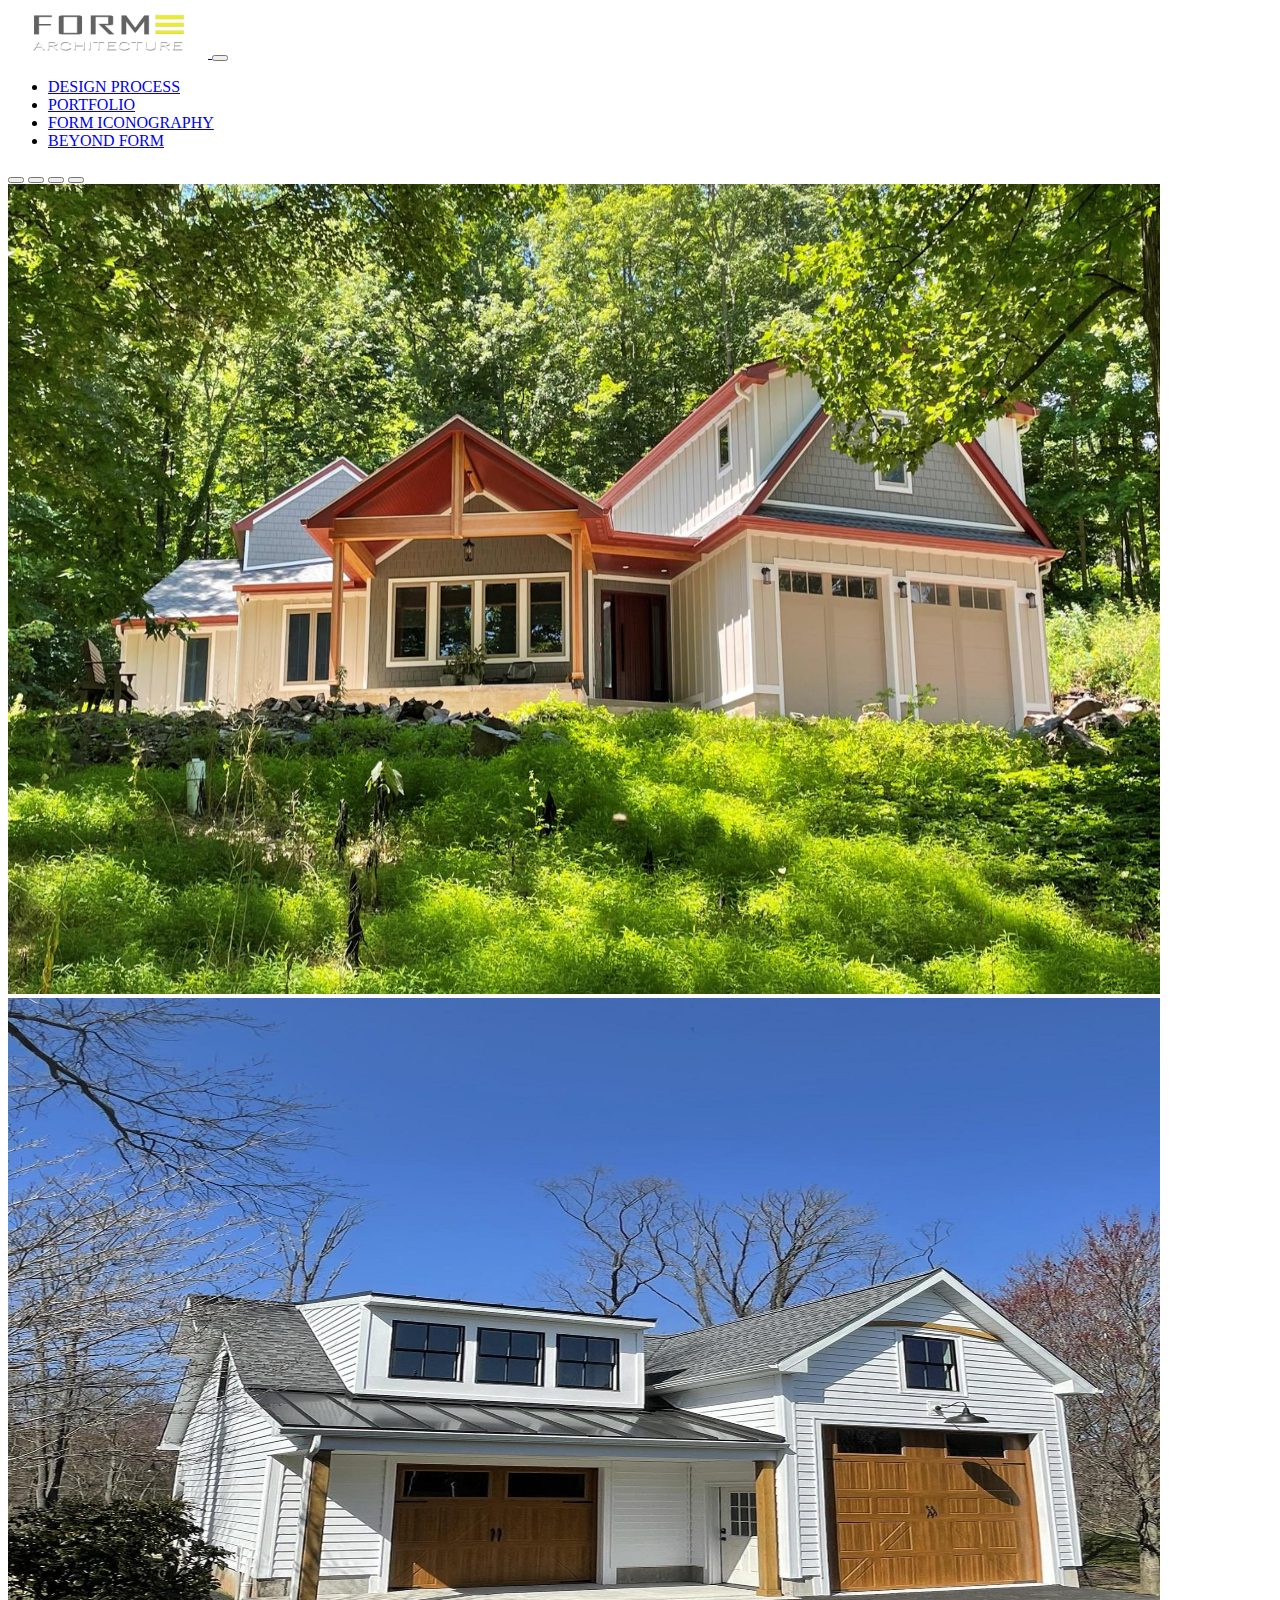
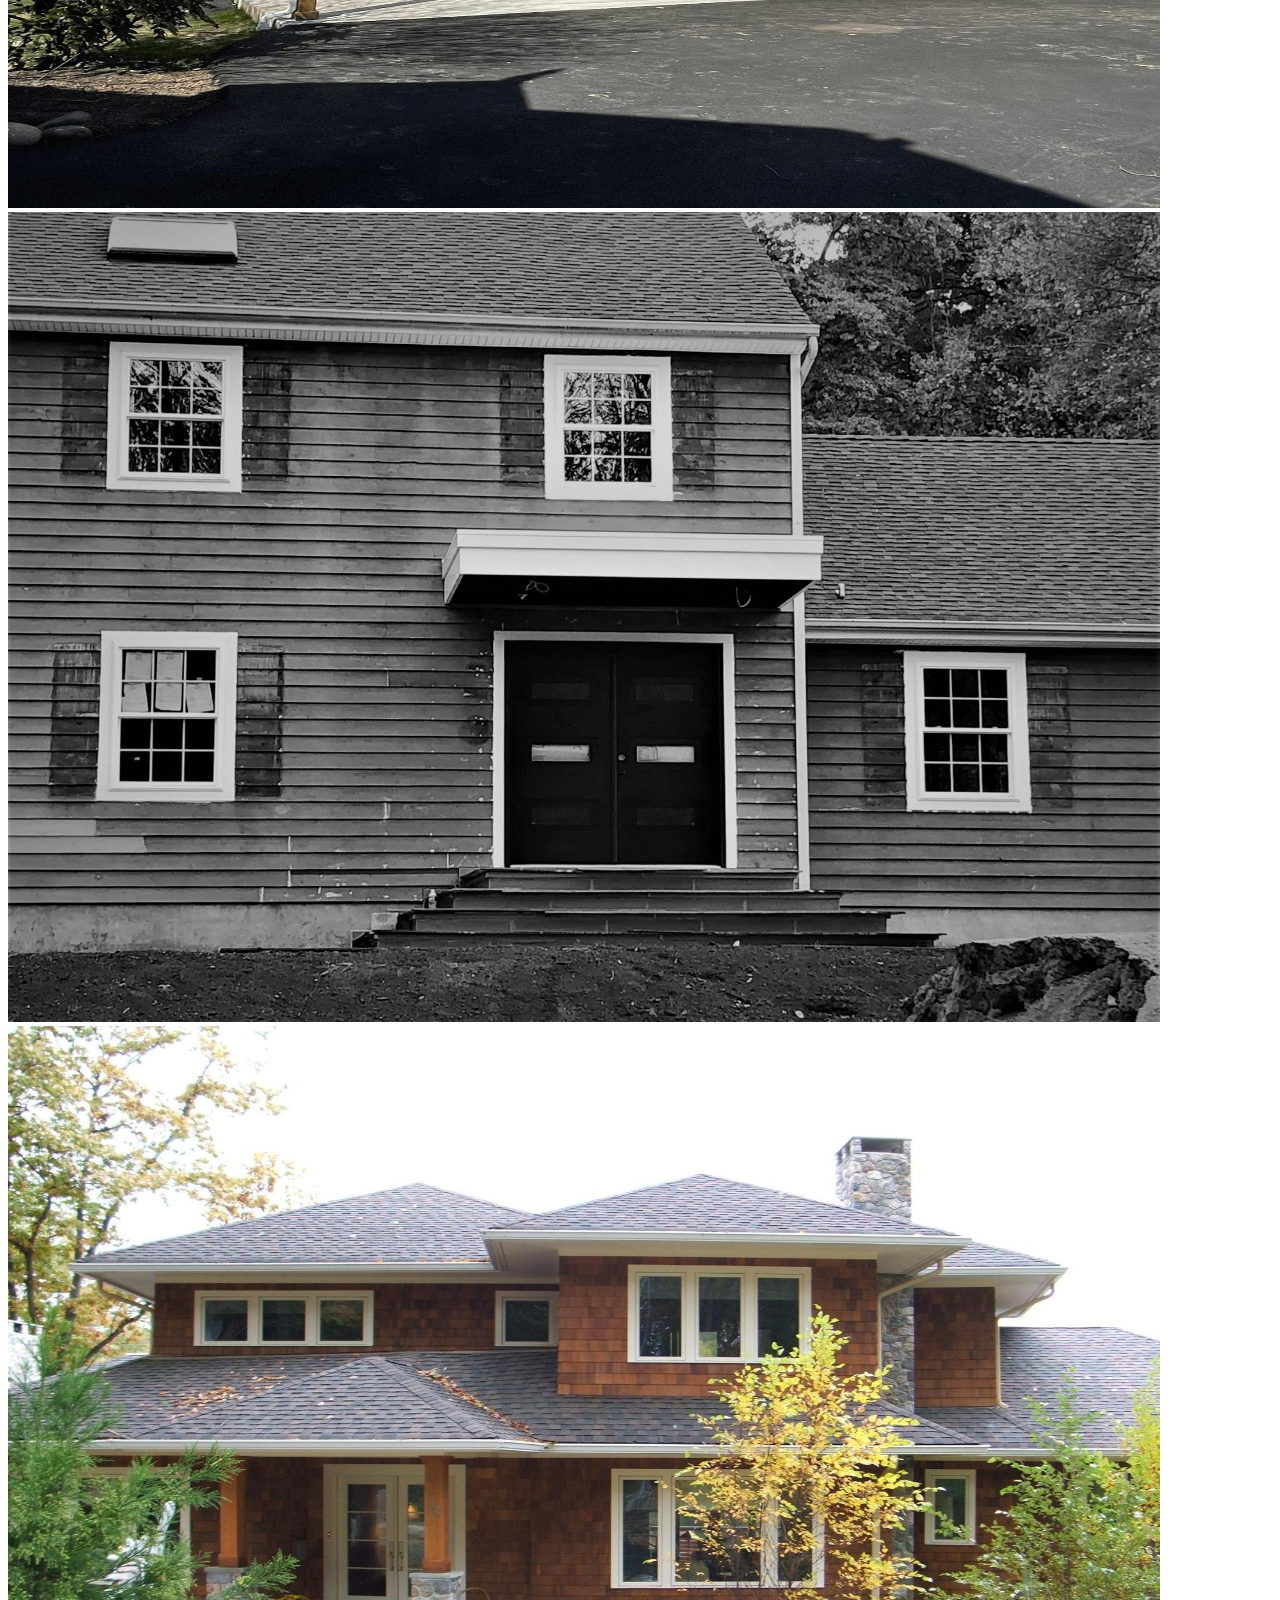
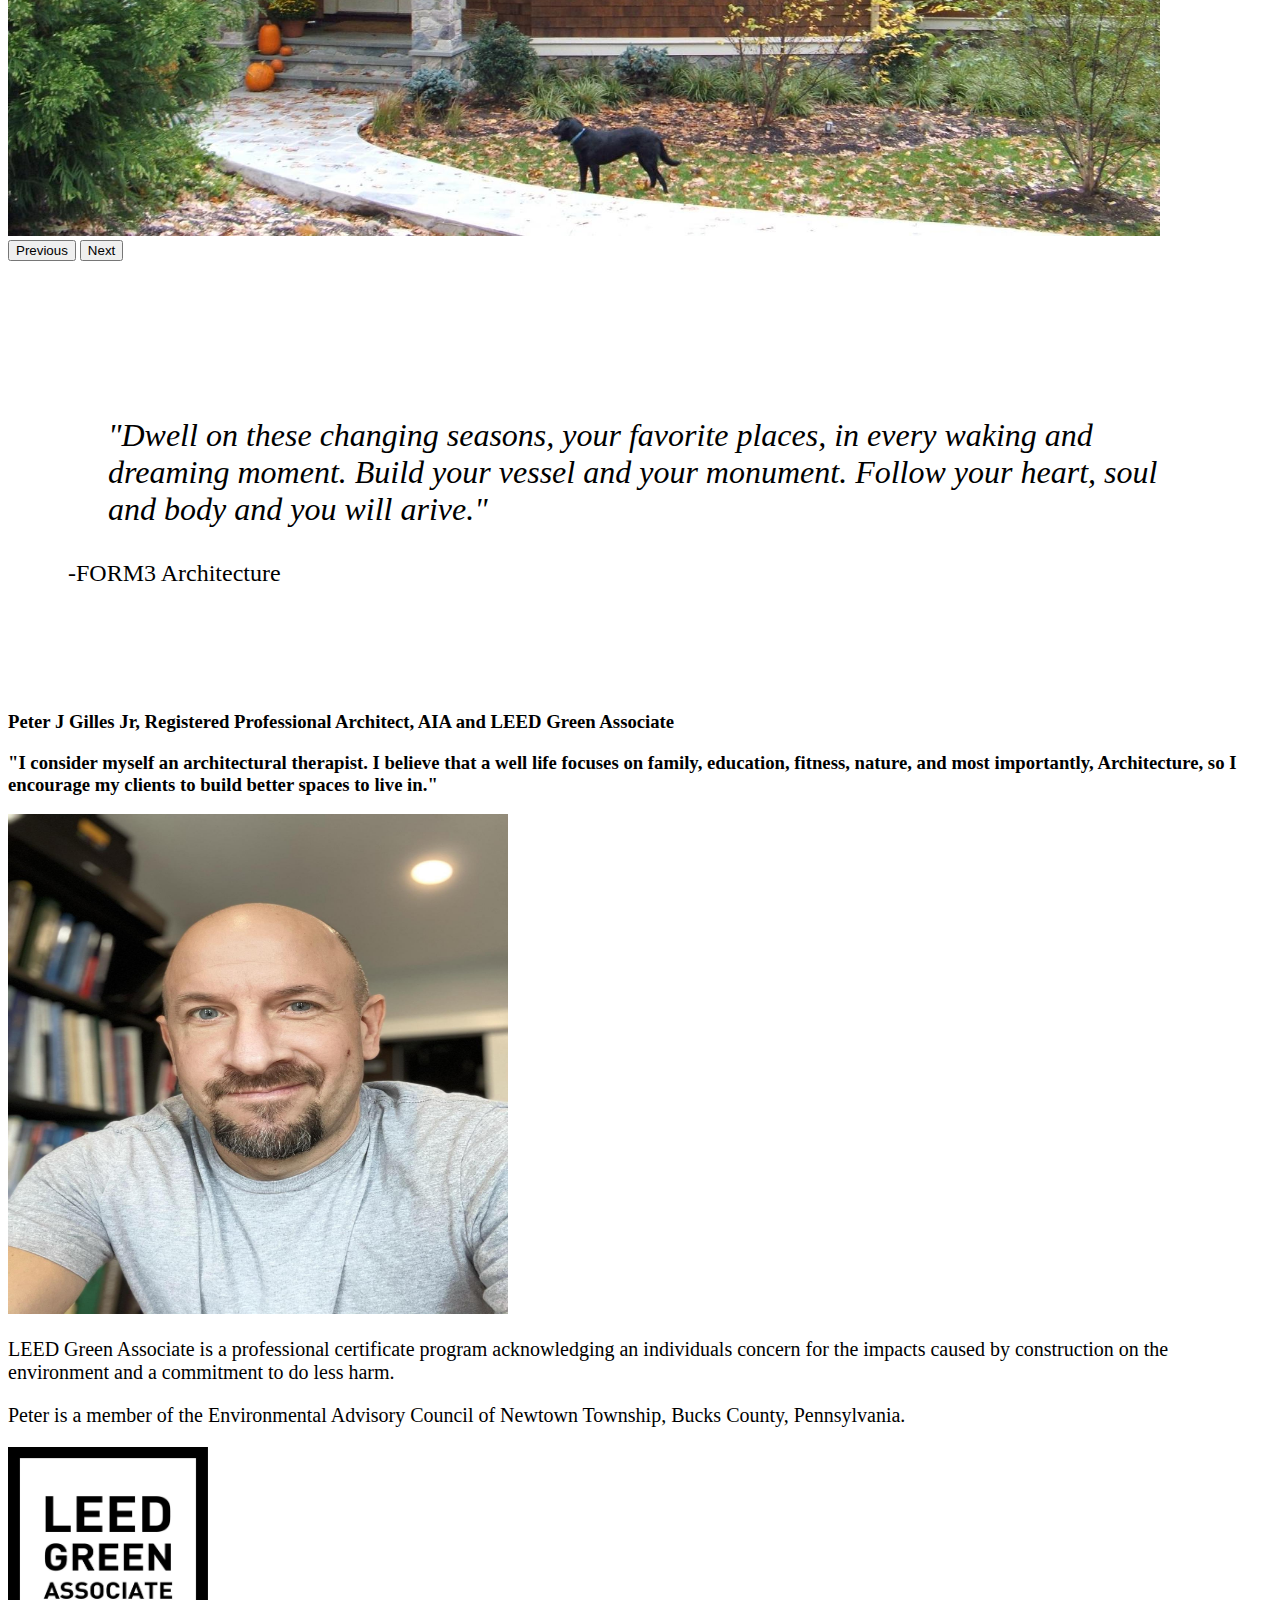
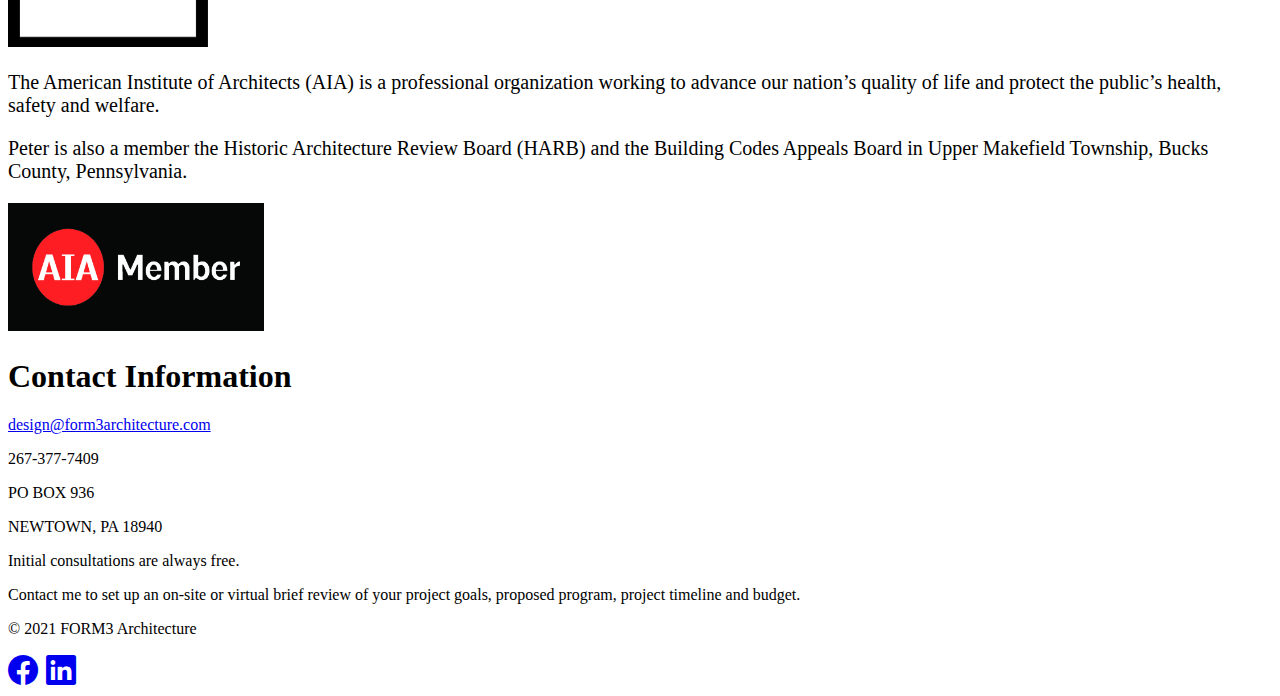
<file: public/index.html>
<!DOCTYPE html>
<html lang="en" dir="ltr">
  <head>
    <meta charset="utf-8">
    <meta name="viewport" content="width=device-width, initial-scale=1, shrink-to-fit=no">
    <title>Form 3 Architecture - Home</title>
    <link rel="stylesheet" href="https://cdn.jsdelivr.net/npm/bootstrap@5.1.0/dist/css/bootstrap.min.css" integrity="sha384-KyZXEAg3QhqLMpG8r+8fhAXLRk2vvoC2f3B09zVXn8CA5QIVfZOJ3BCsw2P0p/We" crossorigin="anonymous">
    <link href="css/style.css" rel="stylesheet">
    <link rel="stylesheet" href="https://cdn.jsdelivr.net/npm/bootstrap-icons@1.5.0/font/bootstrap-icons.css">
  </head>
  <body>
    <script src="https://cdn.jsdelivr.net/npm/bootstrap@5.1.0/dist/js/bootstrap.bundle.min.js" integrity="sha384-U1DAWAznBHeqEIlVSCgzq+c9gqGAJn5c/t99JyeKa9xxaYpSvHU5awsuZVVFIhvj" crossorigin="anonymous"></script>
    <nav class="navbar navbar-expand-lg navbar-light">
      <div class="container-fluid">
        <a class="navbar-brand" href="index.html">
          <img src="images/647022bc-08ae-4358-b4b3-564636f7c722.jpg" width="200" height="50">
        </a>
        <button class="navbar-toggler" type="button" data-bs-toggle="collapse" data-bs-target="#navbarSupportedContent" aria-controls="navbarSupportedContent" aria-expanded="false" aria-label="Toggle navigation">
          <span class="navbar-toggler-icon"></span>
        </button>
        <div class="collapse navbar-collapse" id="navbarSupportedContent">
          <ul class="navbar-nav me-auto mb-2 mb-lg-0 fw-normal">
            <li class="nav-item">
              <a class="nav-link" href="design-process.html">DESIGN PROCESS</a>
            </li>
            <li class="nav-item">
              <a class="nav-link" href="portfolio.html">PORTFOLIO</a>
            </li>
            <li class="nav-item">
              <a class="nav-link" href="form-iconography.html">FORM ICONOGRAPHY</a>
            </li>
            <li class="nav-item">
              <a class="nav-link" href="beyond-form.html">BEYOND FORM</a>
            </li>
          </ul>
        </div>
      </div>
    </nav>

    <div id="housecarousel" class="carousel slide" data-bs-ride="carousel">
      <div class="carousel-indicators">
        <button type="button" data-bs-target="#housecarousel" data-bs-slide-to="0" class="active" aria-current="true" aria-label="Slide 1"></button>
        <button type="button" data-bs-target="#housecarousel" data-bs-slide-to="1" aria-label="Slide 2"></button>
        <button type="button" data-bs-target="#housecarousel" data-bs-slide-to="2" aria-label="Slide 3"></button>
        <button type="button" data-bs-target="#housecarousel" data-bs-slide-to="3" aria-label="Slide 4"></button>
      </div>
      <div class="carousel-inner">
        <div class="carousel-item active">
          <img src="images/302beea2-f1df-413f-a464-4711bafa70a0.jpg" class="d-block w-100">
        </div>
        <div class="carousel-item">
          <img src="images/1447fa6b-8000-45db-8347-b7cd7a0ed27e.jpg" class="d-block w-100">
        </div>
        <div class="carousel-item">
          <img src="images/04cf8790-bcb1-422b-825f-96189bfdd06a.jpg" class="d-block w-100">
        </div>
        <div class="carousel-item">
          <img src="images/d1927451-59d9-412d-a7b4-674359ae37cd.jpg" class="d-block w-100">
        </div>
      </div>
      <button class="carousel-control-prev" type="button" data-bs-target="#housecarousel" data-bs-slide="prev">
        <span class="carousel-control-prev-icon" aria-hidden="true"></span>
        <span class="visually-hidden">Previous</span>
      </button>
      <button class="carousel-control-next" type="button" data-bs-target="#housecarousel" data-bs-slide="next">
        <span class="carousel-control-next-icon" aria-hidden="true"></span>
        <span class="visually-hidden">Next</span>
      </button>
    </div>

    <figure class="text-center text-dark" id="opening-paragraph">
      <blockquote class="blockquote" style="font-size: 2rem;">
        <p><em>
          "Dwell on these changing seasons, your favorite places, in every waking and dreaming moment. Build your vessel and your monument. Follow your heart, soul and body and you will arive."
        </em></p>
      </blockquote
      <figcaption class="blockquote-footer">
        -FORM3 Architecture
      </figcaption>
    </figure>

    <div class="container-fluid bg-dark text-center p-4 align-middle text-light" id="bio">
      <div class="row p-4">
        <div class="col">
          <h3 class="p-4">
            Peter J Gilles Jr, Registered Professional Architect, AIA and LEED Green Associate
          </h3>
          <h3 class="p-4">
            "I consider myself an architectural therapist. I believe that a well life focuses on family, education, fitness, nature, and most importantly, Architecture, so I encourage my clients to build better spaces to live in."
          </h3>
        </div>
        <div class="col">
          <img src="images/7b65d4db-c2c8-40c3-8806-51040471d82a.jpg" class="fluid" id="bio-pic" height="500" width="500">
        </div>
      </div>
      <div class="row p-4">
        <div class="col" style="font-size: 1.25rem">
          <p>
            LEED Green Associate is a professional certificate program acknowledging an individuals concern for the impacts caused by construction on the environment and a commitment to do less harm.
          </p>
          <p>
            Peter is a member of the Environmental Advisory Council of Newtown Township, Bucks County, Pennsylvania.
          </p>
        </div>
        <div class="col">
          <img src="images/3773f47f-6b4c-4543-ae96-0fd000236920.jpg" class="fluid" height="200" width="200">
        </div>
      </div>
      <div class="row p-4" id="aia" style="font-size: 1.25rem">
        <div class="col">
          <p>
            The American Institute of Architects (AIA) is a professional organization working to advance our nation’s quality of life and protect the public’s health, safety and welfare.
          </p>
          <p>
            Peter is also a member the Historic Architecture Review Board (HARB) and the Building Codes Appeals Board in Upper Makefield Township, Bucks County, Pennsylvania.
          </p>
        </div>
        <div class="col">
          <img src="images/5cd45e3e-0b66-4f00-b7e7-f7dbb3bcaac6.jpg" class="fluid">
        </div>
      </div>
    </div>

    <div class="container-fluid text-center bg-light p-4 align-middle text-dark">
      <div class="row">
        <div class="col p-4">
          <h1 class="display-4">
            Contact Information
          </h1>
          <p><a href="mailto:design@form3architecture.com">design@form3architecture.com</a></p>
          <p>267-377-7409</p>
          <p>PO BOX 936</p>
          <p>NEWTOWN, PA 18940</p>
        </div>
      </div>
      <div class="row">
        <div class="col">
          <p class="lead">
            Initial consultations are always free.
          </p>
          <p class="lead">
            Contact me to set up an on-site or virtual brief review of your project goals, proposed program, project timeline and budget.
          </p>
        </div>
      </div>
      <div class="row pt-4">
        <div class="col">
          <p>© 2021 FORM3 Architecture</p>
        </div>
      </div>
      <div class="row">
        <div class="col" style="font-size: 30px">
          <a href="https://www.facebook.com/FORM3-Architecture-103873341780418" class="text-dark"><i class="bi bi-facebook px-3"></i></a>
          <a href="https://www.linkedin.com/in/peter-gilles-jr-33747ab/" class="text-dark"><i class="bi bi-linkedin px-3"></i></a>
        </div>
      </div>
    </div>

  </body>
</html>
</file>
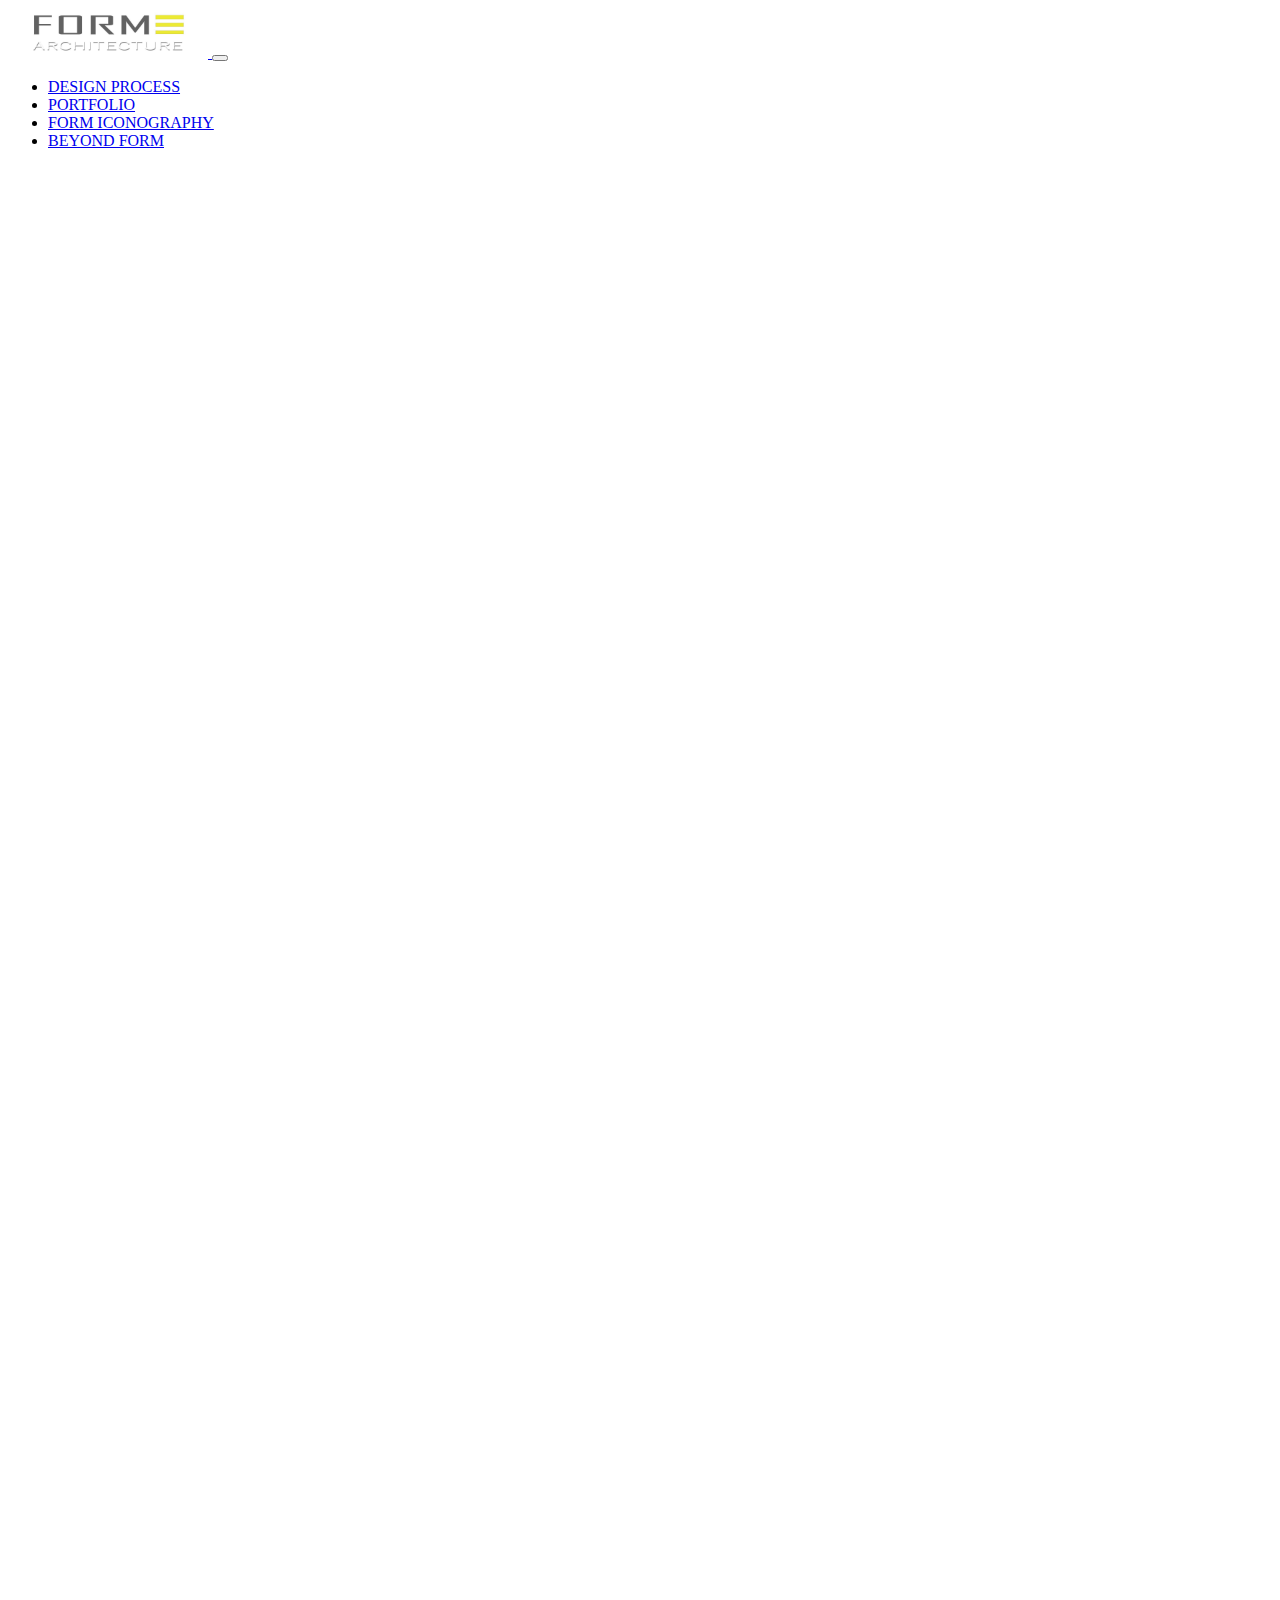
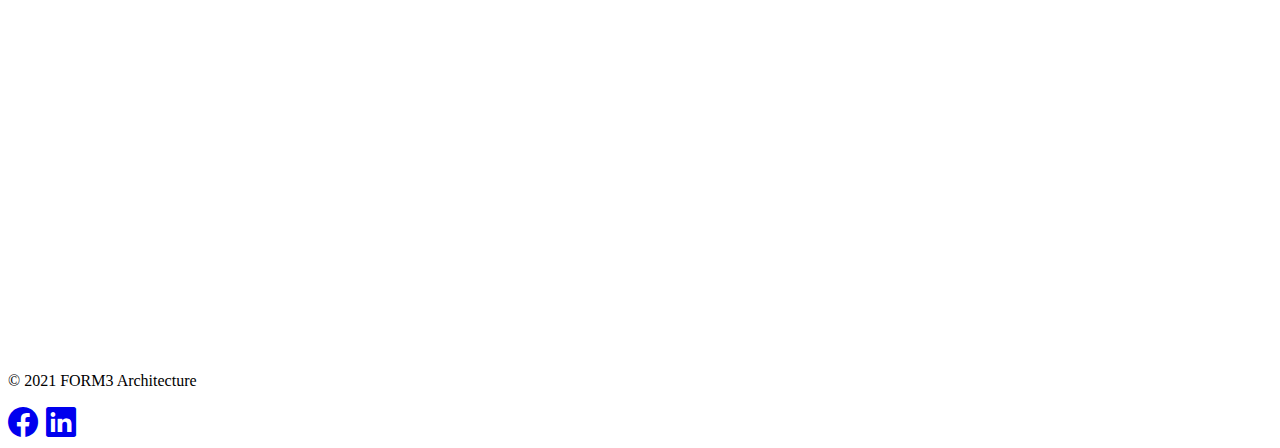
<file: public/beyond-form.html>
<!DOCTYPE html>
<html lang="en" dir="ltr">
  <head>
    <meta charset="utf-8">
    <meta name="viewport" content="width=device-width, initial-scale=1, shrink-to-fit=no">
    <title>Form 3 Architecture - BEYOND FORM</title>
    <link href="https://cdn.jsdelivr.net/npm/bootstrap@5.1.0/dist/css/bootstrap.min.css" rel="stylesheet" integrity="sha384-KyZXEAg3QhqLMpG8r+8fhAXLRk2vvoC2f3B09zVXn8CA5QIVfZOJ3BCsw2P0p/We" crossorigin="anonymous">
    <link href="css/style.css" rel="stylesheet">
    <link rel="stylesheet" href="https://cdn.jsdelivr.net/npm/bootstrap-icons@1.5.0/font/bootstrap-icons.css">
  </head>
  <body>
    <script src="https://cdn.jsdelivr.net/npm/bootstrap@5.1.0/dist/js/bootstrap.bundle.min.js" integrity="sha384-U1DAWAznBHeqEIlVSCgzq+c9gqGAJn5c/t99JyeKa9xxaYpSvHU5awsuZVVFIhvj" crossorigin="anonymous"></script>
    <nav class="navbar navbar-expand-lg navbar-light">
      <div class="container-fluid">
        <a class="navbar-brand" href="index.html">
          <img src="images/647022bc-08ae-4358-b4b3-564636f7c722.jpg" width="200" height="50">
        </a>
        <button class="navbar-toggler" type="button" data-bs-toggle="collapse" data-bs-target="#navbarSupportedContent" aria-controls="navbarSupportedContent" aria-expanded="false" aria-label="Toggle navigation">
          <span class="navbar-toggler-icon"></span>
        </button>
        <div class="collapse navbar-collapse" id="navbarSupportedContent">
          <ul class="navbar-nav me-auto mb-2 mb-lg-0 fw-normal">
            <li class="nav-item">
              <a class="nav-link" href="design-process.html">DESIGN PROCESS</a>
            </li>
            <li class="nav-item">
              <a class="nav-link" href="portfolio.html">PORTFOLIO</a>
            </li>
            <li class="nav-item">
              <a class="nav-link" href="form-iconography.html">FORM ICONOGRAPHY</a>
            </li>
            <li class="nav-item">
              <a class="nav-link" href="beyond-form.html">BEYOND FORM</a>
            </li>
          </ul>
        </div>
      </div>
    </nav>

    <div class="container-fluid bg-dark p-0">
      <iframe src="https://www.youtube.com/embed/LewVEF2B_pM?list=TLGG95Z93W4wdkAxMzA4MjAyMQ" title="YouTube video player" frameborder="0" allow="accelerometer; autoplay; clipboard-write; encrypted-media; gyroscope; picture-in-picture" allowfullscreen></iframe>
      <iframe class="pt-3" src="https://www.youtube.com/embed/XHSYEH133HA?list=TLGG19_AQV4r2iAxMzA4MjAyMQ" title="YouTube video player" frameborder="0" allow="accelerometer; autoplay; clipboard-write; encrypted-media; gyroscope; picture-in-picture" allowfullscreen></iframe>
    </div>

    <div class="container-fluid bg-light text-dark text-center">
      <div class="row pt-4">
        <div class="col">
          <p>© 2021 FORM3 Architecture</p>
        </div>
      </div>
      <div class="row">
        <div class="col" style="font-size: 30px">
          <a href="https://www.facebook.com/FORM3-Architecture-103873341780418" class="text-dark"><i class="bi bi-facebook px-3"></i></a>
          <a href="https://www.linkedin.com/in/peter-gilles-jr-33747ab/" class="text-dark"><i class="bi bi-linkedin px-3"></i></a>
        </div>
      </div>
    </div>

  </body>
</html>
</file>
<file: public/css/style.css>
#opening-paragraph {
  /* height: 50vh; */
  font-size: 1.5rem;
  padding-top: 100px;
  padding-bottom: 100px;
  padding-left: 20px;
  padding-right: 20px;
}

@media screen and (min-width: 801px) {
  #housecarousel img {
    width: 90vw;
    height: 90vh;
  }

  #aia img {
    height: 10vw;
    width: 20vw;
  }
}

@media screen and (max-width: 800px) {
  #housecarousel img {
    width: 90vw;
    height: 50vh;
  }

  #bio-pic {
    width: 300px;
    width: 300px;
  }

  #aia img {
    width: 300px;
    height: 100px;
  }
}

#image-banner img {
  width: 30vw;
  height: 33vh;
  margin: 0;
  padding: 0;
}

.portfolio img {
  height: 50vh;
}

#top-iconography {
  height: 100vh;
  background-image: url("../images/3f028c08-89d8-40d6-82e7-cd9d11668218.jpg");
  background-position: center;
}

#top-iconography h1 {
  text-align: center;
  padding-top: 40vh;
  /* color: #edde61; */
}

iframe {
  height: 99vh;
  width: 99vw;
  margin: 0;
  padding: 0;
}
</file>
